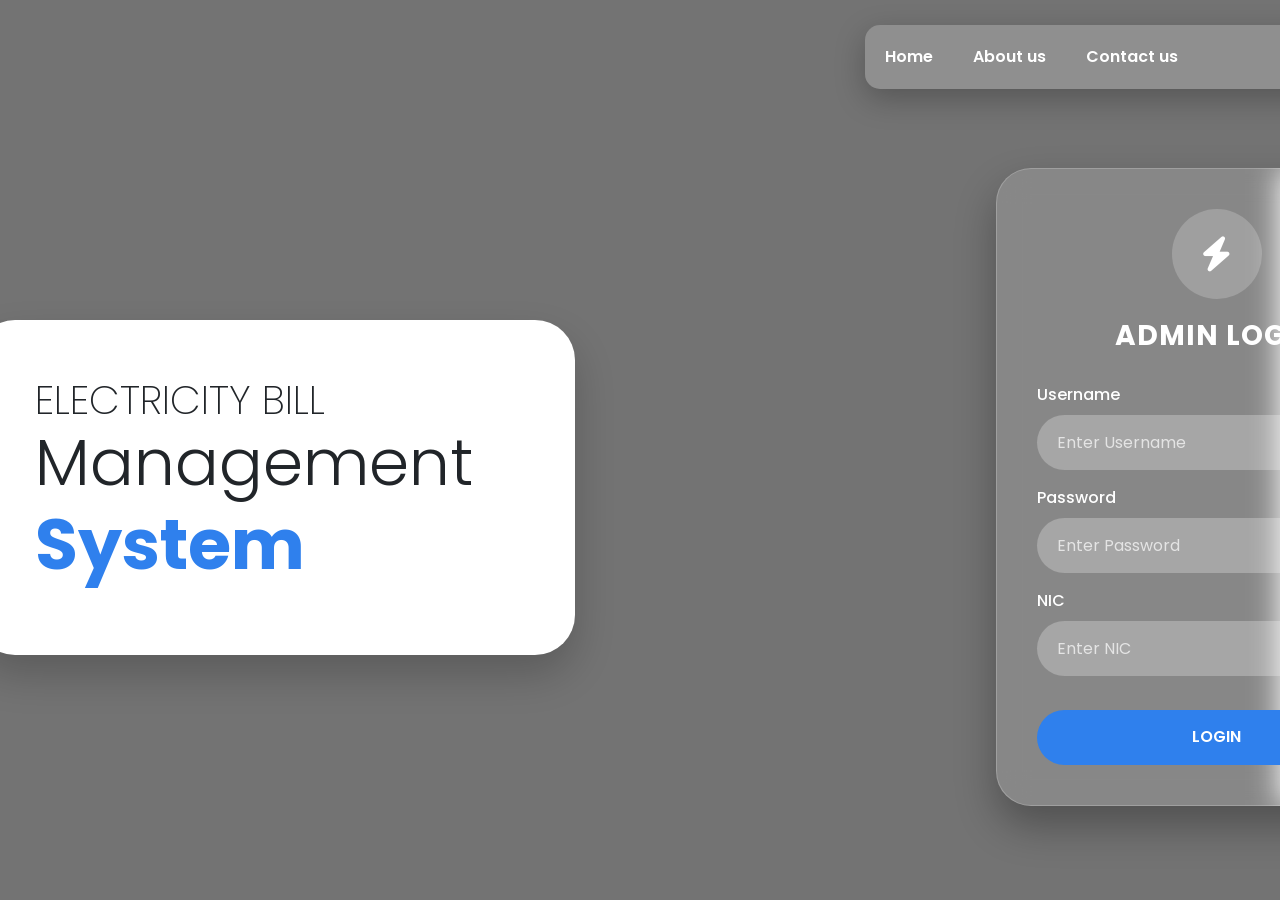
<file: index.html>
<!DOCTYPE html>
<html lang="en">
<head>
  <meta charset="UTF-8">
  <meta name="viewport" content="width=device-width, initial-scale=1.0">
  <title>Electrecity Website</title>

  <!-- Bootstrap CSS -->
  <link href="https://cdn.jsdelivr.net/npm/bootstrap@5.3.3/dist/css/bootstrap.min.css" rel="stylesheet">
  <link rel="stylesheet" href="https://cdnjs.cloudflare.com/ajax/libs/font-awesome/6.5.0/css/all.min.css">
  
  <!-- ccs -->
   <style>
    @import url('https://fonts.googleapis.com/css2?family=Poppins:wght@300;400;500;600;700;800&display=swap');
    *{
        margin: 0;
        padding: 0;
        box-sizing: border-box;
        font-family: 'Poppins',sans-serif;
    }
    body{
        min-height:100vh;
        background:url('https://jhatpatportal.uppcl.org/jhatpat/assets/Homepage%20images/1.jpg') center center/cover no-repeat;
        position:relative;
        overflow-x:hidden;
    }

    body::before{
        content:'';
        position:absolute;
        inset:0;
        background:rgba(0,0,0,.55);
        backdrop-filter:blur(2px);
    }

    .main-wrapper{
        position: absolute;
        z-index:10;
        min-height:100vh;
    }

    /* TOP NAVIGATION */


.top-nav{
    width:750px;
    max-width:100%;
    /* margin:25px auto; */
    margin-left: 865px;
    margin-bottom: 38px;
    margin-top: 25px;
    background: rgb(255 255 255 / 20%);
    border-radius: 15px;
    padding:12px 20px;
    display:flex;
    justify-content:space-between;
    align-items:center;
    box-shadow:0 10px 30px rgba(0,0,0,.25);
}

.nav-links{
    display:flex;
    gap:40px;
}

.nav-links a{
    text-decoration:none;
    color: #ffffff;
    font-weight: 600;
}

.search-box{
    width:180px;
}

.search-box input{
    border:none;
    background:#f3f3f3;
    border-radius:30px;
    padding:8px 15px;
    width:100%;
    outline:none;
}

   /* CONTENT */

.content-area{
    min-height:80vh;
    display:flex;
    align-items:center;
    margin-left: 333px;
}

.title-card{
    background:#fff;
    border-radius:40px;
    margin-left: -370px;
    padding:60px;
    max-width:600px;
    box-shadow:0 20px 40px rgba(0,0,0,.20);
}

.title-card h1{
    font-size: 40px;
    font-weight: 200;
    line-height:1;
    margin-bottom:10px;
}

.title-card h2{
    font-size:65px;
    font-weight:300;
    line-height:1;
}

.title-card h3{
    font-size:70px;
    font-weight:700;
    color:#2f80ed;
}


   /* LOGIN CARD */


.login-card{
    background:rgba(255,255,255,.15);
    backdrop-filter:blur(15px);
    border:1px solid rgba(255,255,255,.2);
    border-radius:35px;
    padding:40px;
    color:#fff;
    box-shadow:0 20px 40px rgba(0,0,0,.30);
}

.login-card h3{
    text-align:center;
    font-weight:700;
    margin-bottom:30px;
    letter-spacing:1px;
}

.login-card label{
    margin-bottom:8px;
    font-weight:500;
}

.login-card .form-control{
    height:55px;
    border:none;
    border-radius:50px;
    background:rgba(255,255,255,.25);
    color:#fff;
    padding-left:20px;
}

.login-card .form-control::placeholder{
    color:rgba(255,255,255,.7);
}

.login-card .form-control:focus{
    background:rgba(255,255,255,.30);
    color:#fff;
    box-shadow:none;
}

.btn-login{
    width:100%;
    height:55px;
    border:none;
    border-radius:50px;
    background:#2f80ed;
    color:#fff;
    font-weight:600;
    margin-top:10px;
    transition:.3s;
}

.btn-login:hover{
    background:#1565d8;
}

.logo-icon{
    width:90px;
    height:90px;
    border-radius:50%;
    background:rgba(255,255,255,.20);
    display:flex;
    justify-content:center;
    align-items:center;
    margin:0 auto 20px;
    font-size:35px;
}
   </style>
</head>

<body>

    <!-- outer backgroud -->
    <div class="main-wrapper">
        <div class="top-nav">

            <div class="nav-links">
                <a href="#">Home</a>
                <a href="#">About us</a>
                <a href="#">Contact us</a>
            </div>

            <div class="search-box">
                <input type="text" placeholder="Search">
            </div>

        </div>

        <!-- CONTENT -->
        <div class="container content-area">

            <div class="row align-items-center w-100">

                <!-- LEFT SIDE -->
                <div class="col-lg-7">

                    <div class="title-card">

                        <h1>ELECTRICITY BILL</h1>

                        <h2>Management</h2>

                        <h3>System</h3>

                    </div>

                </div>

                <!-- RIGHT SIDE -->
                <div class="col-lg-5">

                    <div class="login-card">

                        <div class="logo-icon">
                            <i class="fa-solid fa-bolt"></i>
                        </div>

                        <h3>ADMIN LOGIN</h3>

                        <div class="mb-3">
                            <label>Username</label>
                            <input type="text" class="form-control" placeholder="Enter Username">
                        </div>

                        <div class="mb-3">
                            <label>Password</label>
                            <input type="password" class="form-control" placeholder="Enter Password">
                        </div>

                        <div class="mb-4">
                            <label>NIC</label>
                            <input type="text" class="form-control" placeholder="Enter NIC">
                        </div>

                        <button class="btn-login" onclick="window.location.href='calculation.html'">
                            LOGIN
                        </button>

                    </div>

                </div>

            </div>

        </div>
    </div>

<!-- Bootstrap JS -->
<script src="https://cdn.jsdelivr.net/npm/bootstrap@5.3.3/dist/js/bootstrap.bundle.min.js"></script>

</body>
</html>
</file>
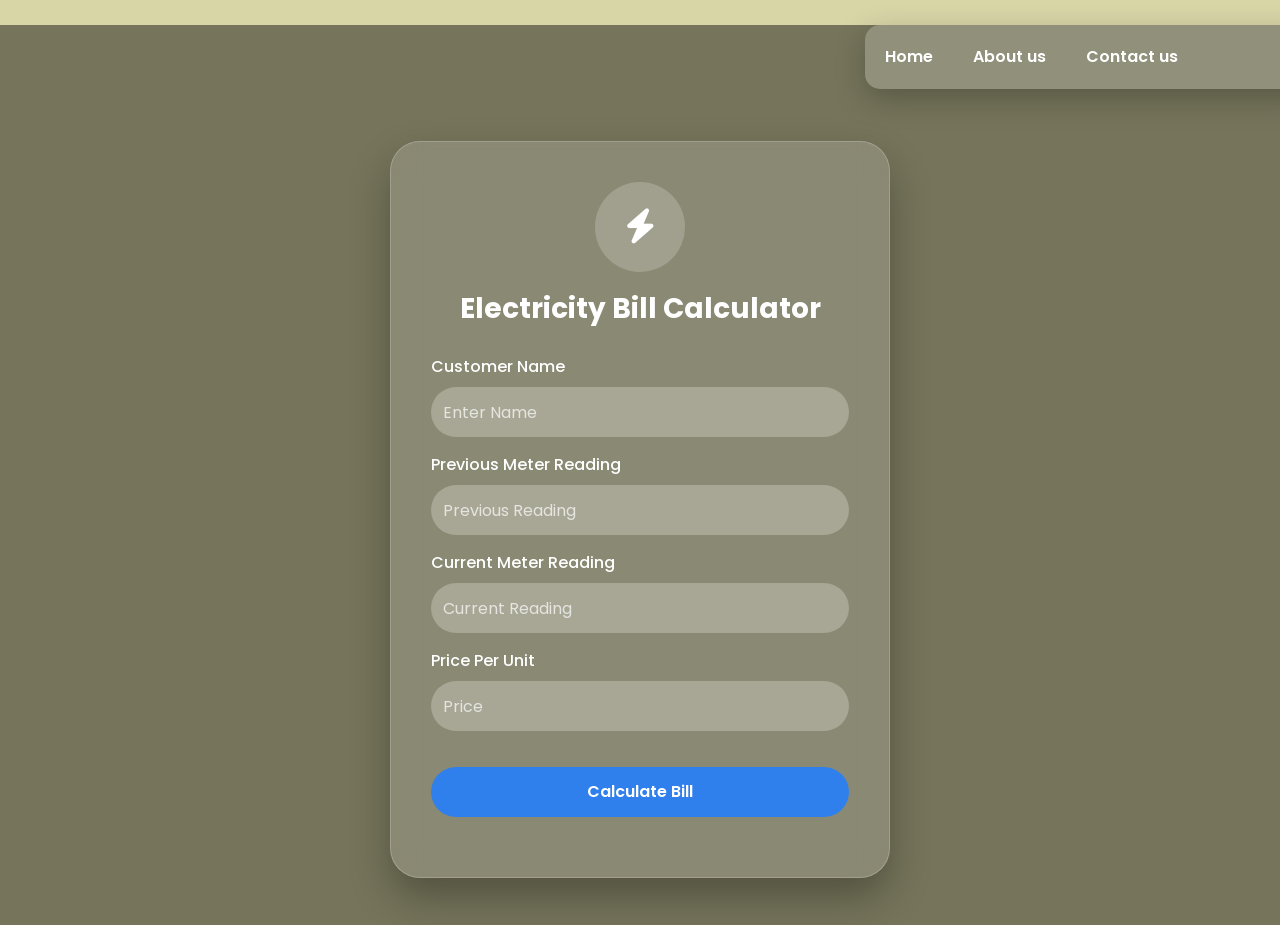
<file: bill calculation.html>
<!DOCTYPE html>
<html lang="en">
<head>
<meta charset="UTF-8">
<meta name="viewport" content="width=device-width, initial-scale=1.0">

<title>Electricity Bill Calculation</title>

<link href="https://cdn.jsdelivr.net/npm/bootstrap@5.3.3/dist/css/bootstrap.min.css" rel="stylesheet">
<link rel="stylesheet" href="https://cdnjs.cloudflare.com/ajax/libs/font-awesome/6.5.0/css/all.min.css">

<style>

@import url('https://fonts.googleapis.com/css2?family=Poppins:wght@300;400;500;600;700;800&display=swap');

*{
    margin:0;
    padding:0;
    box-sizing:border-box;
    font-family:'Poppins',sans-serif;
}

body{
    min-height:100vh;
    background:#d8d6a7;
    position:relative;
    overflow-x:hidden;
}

body::before{
    content:"";
    position:absolute;
    inset:0;
    background:rgba(0,0,0,.45);
    backdrop-filter:blur(2px);
}

.main-wrapper{
    position:relative;
    z-index:10;
    width:100%;
    min-height:100vh;
}

.top-nav{
    width:750px;
    max-width:100%;
    /* margin:25px auto; */
    margin-left: 865px;
    margin-bottom: 38px;
    margin-top: 25px;
    background: rgb(255 255 255 / 20%);
    border-radius: 15px;
    padding:12px 20px;
    display:flex;
    justify-content:space-between;
    align-items:center;
    box-shadow:0 10px 30px rgba(0,0,0,.25);
}
.search-box{
    width:220px;
}

.search-box input{
    width:100%;
    border:none;
    border-radius:30px;
    padding:8px 15px;
    outline:none;
}
.nav-links{
    display:flex;
    gap:40px;
}

.nav-links a{
    text-decoration:none;
    color: #ffffff;
    font-weight: 600;
}

.search-box{
    width:180px;
}

.search-box input{
    border:none;
    background:#f3f3f3;
    border-radius:30px;
    padding:8px 15px;
    width:100%;
    outline:none;
}

.content-area{
    min-height:85vh;
    display:flex;
    align-items:center;
    justify-content:center;
}

.login-card{
    width:100%;
    max-width:500px;
    background:rgba(255,255,255,.15);
    backdrop-filter:blur(15px);
    border-radius:30px;
    border:1px solid rgba(255,255,255,.2);
    padding:40px;
    color:white;
    box-shadow:0 20px 40px rgba(0,0,0,.3);
}

.logo-icon{
    width:90px;
    height:90px;
    border-radius:50%;
    background:rgba(255,255,255,.2);
    display:flex;
    justify-content:center;
    align-items:center;
    margin:auto;
    font-size:35px;
}

.login-card h3{
    text-align:center;
    margin:20px 0 30px;
    font-weight:700;
}

.login-card label{
    margin-bottom:8px;
    font-weight:500;
}

.form-control{
    height:50px;
    border:none;
    border-radius:30px;
    background:rgba(255,255,255,.25);
    color:white;
}

.form-control::placeholder{
    color:rgba(255,255,255,.7);
}

.form-control:focus{
    background:rgba(255,255,255,.3);
    color:white;
    box-shadow:none;
}

.btn-login{
    width:100%;
    height:50px;
    border:none;
    border-radius:30px;
    background:#2f80ed;
    color:white;
    font-weight:600;
    margin-top:20px;
    transition:.3s;
}

.btn-login:hover{
    background:#1565d8;
}

#result{
    margin-top:20px;
    text-align:center;
    font-size:20px;
    font-weight:600;
}

</style>
</head>

<body>

<div class="main-wrapper">

    <div class="top-nav">

        <div class="nav-links">
            <a href="#">Home</a>
            <a href="#">About us</a>
            <a href="#">Contact us</a>
        </div>

        <div class="search-box">
            <input type="text" placeholder="Search">
        </div>

    </div>

    <div class="container content-area">

        <div class="login-card">

            <div class="logo-icon">
                <i class="fa-solid fa-bolt"></i>
            </div>

            <h3>Electricity Bill Calculator</h3>

            <div class="mb-3">
                <label>Customer Name</label>
                <input type="text" class="form-control" id="name" placeholder="Enter Name">
            </div>

            <div class="mb-3">
                <label>Previous Meter Reading</label>
                <input type="number" class="form-control" id="previous" placeholder="Previous Reading">
            </div>

            <div class="mb-3">
                <label>Current Meter Reading</label>
                <input type="number" class="form-control" id="current" placeholder="Current Reading">
            </div>

            <div class="mb-3">
                <label>Price Per Unit</label>
                <input type="number" class="form-control" id="price" placeholder="Price">
            </div>

            <button class="btn-login"  onclick="window.location.href='History.html'">
                Calculate Bill
            </button>

            <div id="result"></div>

        </div>

    </div>

</div>

<script src="https://cdn.jsdelivr.net/npm/bootstrap@5.3.3/dist/js/bootstrap.bundle.min.js"></script>

</body>
</html>
</file>
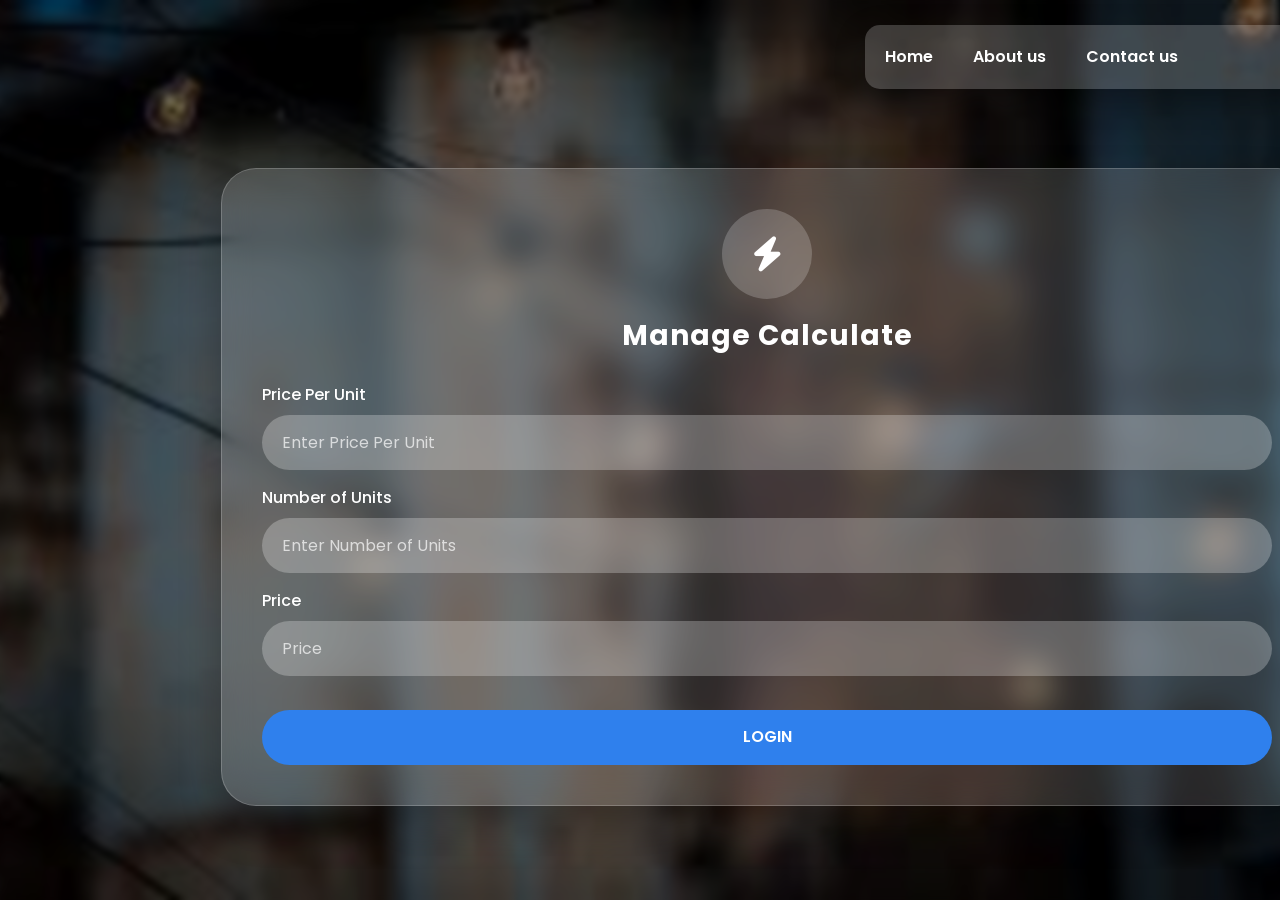
<file: calculation.html>
<!DOCTYPE html>
<html lang="en">
<head>
  <meta charset="UTF-8">
  <meta name="viewport" content="width=device-width, initial-scale=1.0">
  <title>Electrecity Website| Calculation</title>

  <!-- Bootstrap CSS -->
  <link href="https://cdn.jsdelivr.net/npm/bootstrap@5.3.3/dist/css/bootstrap.min.css" rel="stylesheet">
  <link rel="stylesheet" href="https://cdnjs.cloudflare.com/ajax/libs/font-awesome/6.5.0/css/all.min.css">
  
  <!-- ccs -->
   <style>
    @import url('https://fonts.googleapis.com/css2?family=Poppins:wght@300;400;500;600;700;800&display=swap');
    *{
        margin: 0;
        padding: 0;
        box-sizing: border-box;
        font-family: 'Poppins',sans-serif;
    }
    body{
        min-height:100vh;
        background:url('[data-uri]') center center/cover no-repeat;
        position:relative;
        overflow-x:hidden;
    }

    body::before{
        content:'';
        position:absolute;
        inset:0;
        background:rgba(0,0,0,.55);
        backdrop-filter:blur(2px);
    }

    .main-wrapper{
        position: absolute;
        z-index:10;
        min-height:100vh;
    }

    /* TOP NAVIGATION */


.top-nav{
    width:750px;
    max-width:100%;
    /* margin:25px auto; */
    margin-left: 865px;
    margin-bottom: 38px;
    margin-top: 25px;
    background: rgb(255 255 255 / 20%);
    border-radius: 15px;
    padding:12px 20px;
    display:flex;
    justify-content:space-between;
    align-items:center;
    box-shadow:0 10px 30px rgba(0,0,0,.25);
}

.nav-links{
    display:flex;
    gap:40px;
}

.nav-links a{
    text-decoration:none;
    color: #ffffff;
    font-weight: 600;
}

.search-box{
    width:180px;
}

.search-box input{
    border:none;
    background:#f3f3f3;
    border-radius:30px;
    padding:8px 15px;
    width:100%;
    outline:none;
}

   /* CONTENT */

.content-area{
    min-height:80vh;
    display:flex;
    align-items:center;
    margin-left: 209px;
}

.title-card{
    background:#fff;
    border-radius:40px;
    margin-left: -370px;
    padding:60px;
    max-width:600px;
    box-shadow:0 20px 40px rgba(0,0,0,.20);
}

.title-card h1{
    font-size: 40px;
    font-weight: 200;
    line-height:1;
    margin-bottom:10px;
}

.title-card h2{
    font-size:65px;
    font-weight:300;
    line-height:1;
}

.title-card h3{
    font-size:70px;
    font-weight:700;
    color:#2f80ed;
}


   /* LOGIN CARD */


.login-card{
    background:rgba(255,255,255,.15);
    backdrop-filter:blur(15px);
    border:1px solid rgba(255,255,255,.2);
    border-radius:35px;
    padding:40px;
    color:#fff;
    box-shadow:0 20px 40px rgba(0,0,0,.30);
}

.login-card h3{
    text-align:center;
    font-weight:700;
    margin-bottom:30px;
    letter-spacing:1px;
}

.login-card label{
    margin-bottom:8px;
    font-weight:500;
}

.login-card .form-control{
    height:55px;
    border:none;
    border-radius:50px;
    background:rgba(255,255,255,.25);
    color:#fff;
    padding-left:20px;
}

.login-card .form-control::placeholder{
    color:rgba(255,255,255,.7);
}

.login-card .form-control:focus{
    background:rgba(255,255,255,.30);
    color:#fff;
    box-shadow:none;
}

.btn-login{
    width:100%;
    height:55px;
    border:none;
    border-radius:50px;
    background:#2f80ed;
    color:#fff;
    font-weight:600;
    margin-top:10px;
    transition:.3s;
}

.btn-login:hover{
    background:#1565d8;
}

.logo-icon{
    width:90px;
    height:90px;
    border-radius:50%;
    background:rgba(255,255,255,.20);
    display:flex;
    justify-content:center;
    align-items:center;
    margin:0 auto 20px;
    font-size:35px;
}
   </style>
</head>

<body>

    <!-- outer backgroud -->
    <div class="main-wrapper">
        <div class="top-nav">

            <div class="nav-links">
                <a href="#">Home</a>
                <a href="#">About us</a>
                <a href="#">Contact us</a>
            </div>

            <div class="search-box">
                <input type="text" placeholder="Search">
            </div>

        </div>

        <!-- CONTENT -->
        <div class="container content-area">

            <div class="row align-items-center w-100">

                <div class="col-lg-12">

                    <div class="login-card">

                        <div class="logo-icon">
                            <i class="fa-solid fa-bolt"></i>
                        </div>

                        <h3>Manage Calculate</h3>

                        <div class="mb-3">
                            <label>Price Per Unit</label>
                            <input type="text" class="form-control" placeholder="Enter Price Per Unit">
                        </div>

                        <div class="mb-3">
                            <label>Number of Units</label>
                            <input type="password" class="form-control" placeholder="Enter Number of Units">
                        </div>

                        <div class="mb-4">
                            <label>Price</label>
                            <input type="text" class="form-control" placeholder="Price">
                        </div>

                        <button class="btn-login" onclick="window.location.href='bill calculation.html'">
                            LOGIN
                        </button>

                    </div>

                </div>

            </div>

        </div>
    </div>

    <!-- Bootstrap JS -->
    <script src="https://cdn.jsdelivr.net/npm/bootstrap@5.3.3/dist/js/bootstrap.bundle.min.js"></script>

</body>
</html>
</file>
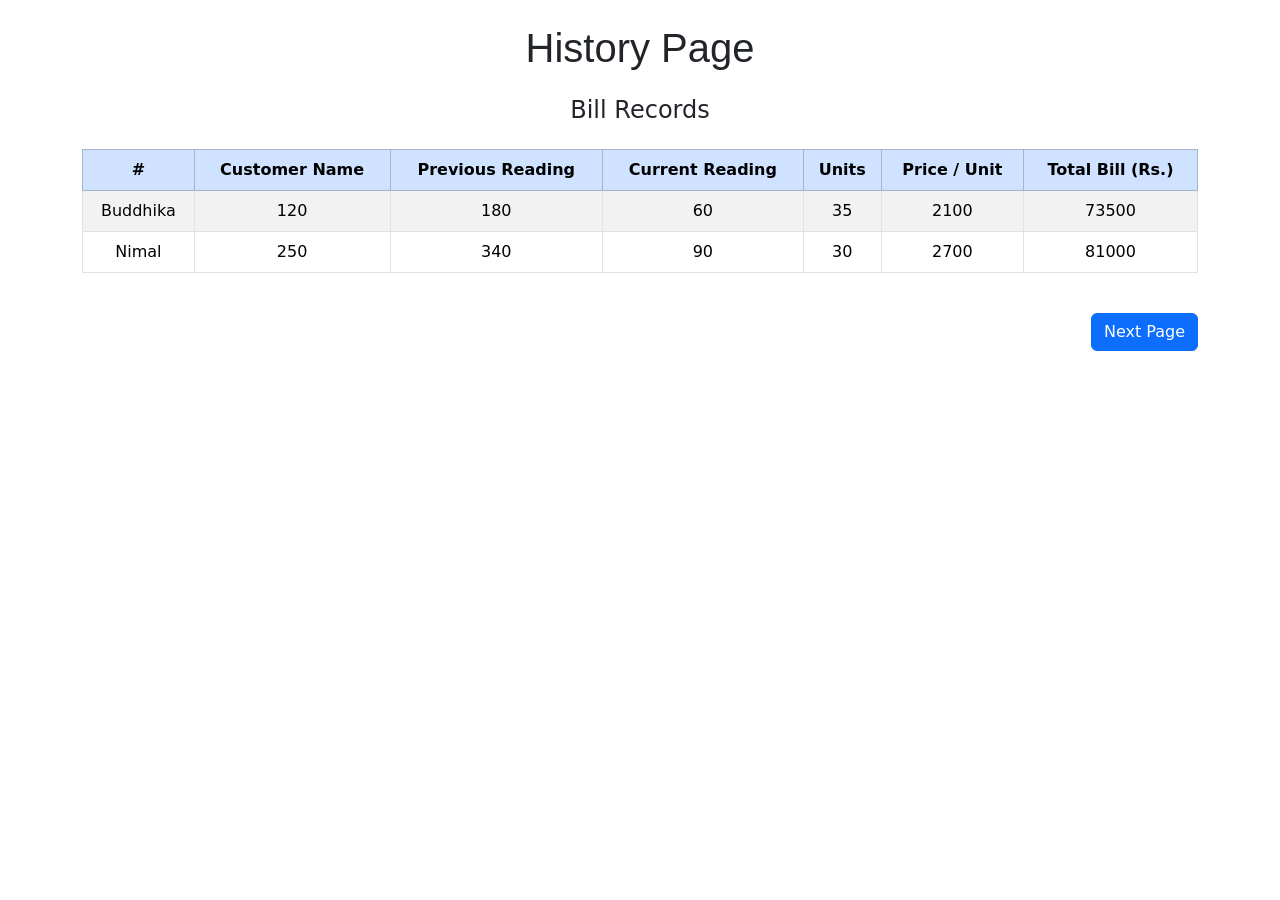
<file: History copy.html>
<!DOCTYPE html>
<html lang="en">
<head>
    <meta charset="UTF-8">
    <meta name="viewport" content="width=device-width, initial-scale=1.0">
    <title>History Page</title>
    <link rel="stylesheet" href="historystyle.css">

    <!-- Bootstrap CSS -->
  <link href="https://cdn.jsdelivr.net/npm/bootstrap@5.3.3/dist/css/bootstrap.min.css" rel="stylesheet">
  <link rel="stylesheet" href="https://cdnjs.cloudflare.com/ajax/libs/font-awesome/6.5.0/css/all.min.css">
</head>
<body>
    

    
<!DOCTYPE html>
<html lang="en">
<head>
    <meta charset="UTF-8">
    <meta name="viewport" content="width=device-width, initial-scale=1.0">
    <title>History Page</title>

    <link rel="stylesheet" href="historystyle.css">

    <!-- Bootstrap CSS -->
    <link href="https://cdn.jsdelivr.net/npm/bootstrap@5.3.3/dist/css/bootstrap.min.css" rel="stylesheet">
</head>

<body class="container py-4">

    <h1 class="text-center mb-4">History Page</h1>

    <h4 class="text-center">Bill Records</h4>

    <div class="table-responsive mt-4">
        <table class="table table-bordered table-striped table-hover text-center" id="billTable">
            <thead class="table-primary">
                <tr>
                    <th>#</th>
                    <th>Customer Name</th>
                    <th>Previous Reading</th>
                    <th>Current Reading</th>
                    <th>Units</th>
                    <th>Price / Unit</th>
                    <th>Total Bill (Rs.)</th>
                </tr>
            </thead>

            <tbody>
                <tr>
                    <td>Buddhika</td>
                    <td>120</td>
                    <td>180</td>
                    <td>60</td>
                    <td>35</td>
                    <td>2100</td>
                    <td>73500</td>
                </tr>
                <tr>
                    <td>Nimal</td>
                    <td>250</td>
                    <td>340</td>
                    <td>90</td>
                    <td>30</td>
                    <td>2700</td>
                    <td>81000</td>
                </tr>
            </tbody>
        </table>
    </div>

    <div class="text-end mt-4">
        <button class="btn btn-primary"
                onclick="window.location.href='Last Page.html'">
            Next Page
        </button>
    </div>
</file>
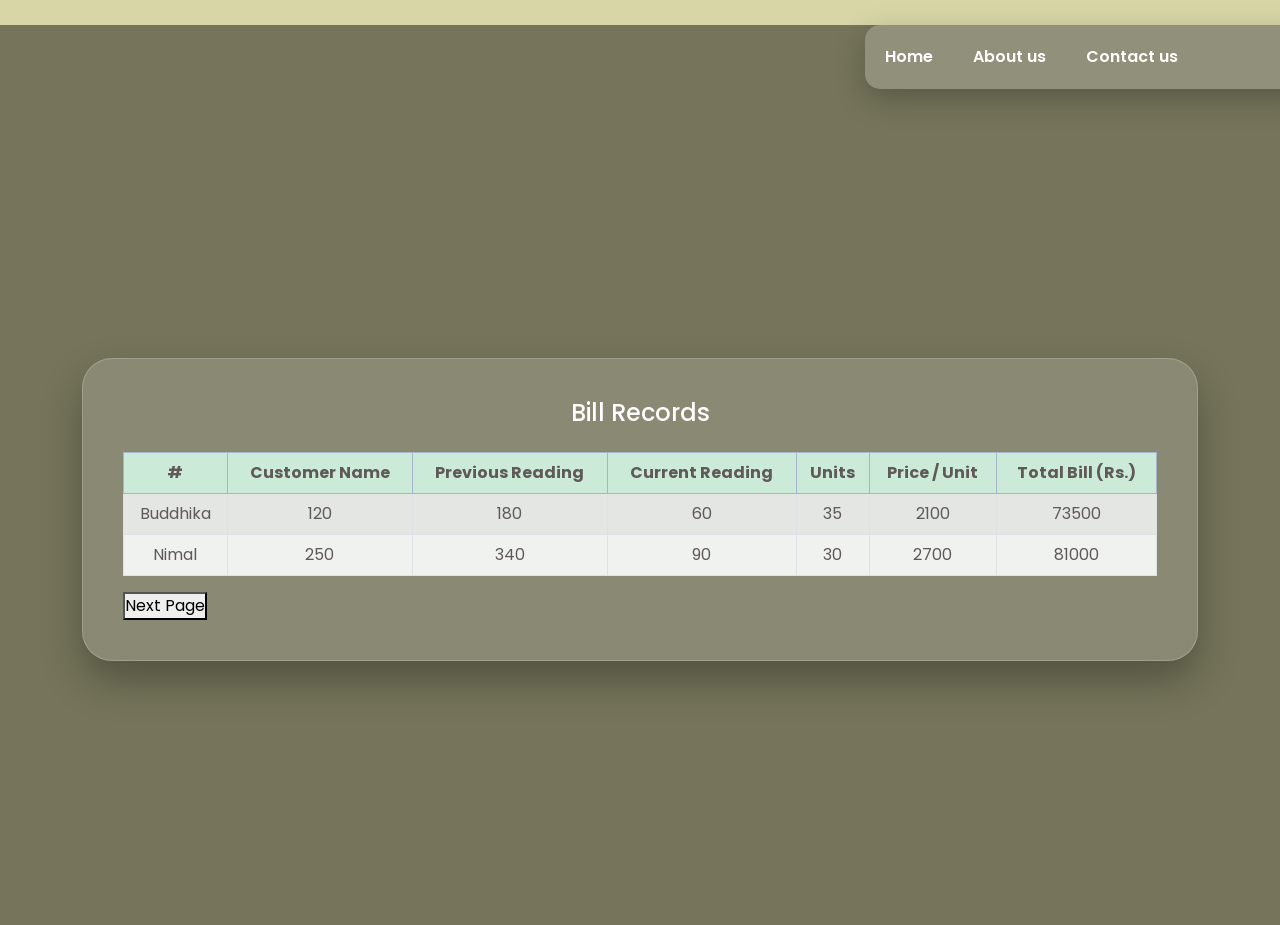
<file: History.html>
<!DOCTYPE html>
<html lang="en">
<head>
<meta charset="UTF-8">
<meta name="viewport" content="width=device-width, initial-scale=1.0">

<title>Electricity Bill Calculation</title>

<link href="https://cdn.jsdelivr.net/npm/bootstrap@5.3.3/dist/css/bootstrap.min.css" rel="stylesheet">
<link rel="stylesheet" href="https://cdnjs.cloudflare.com/ajax/libs/font-awesome/6.5.0/css/all.min.css">

<style>

@import url('https://fonts.googleapis.com/css2?family=Poppins:wght@300;400;500;600;700;800&display=swap');

*{
    margin:0;
    padding:0;
    box-sizing:border-box;
    font-family:'Poppins',sans-serif;
}

body{
    min-height:100vh;
    background:#d8d6a7;
    position:relative;
    overflow-x:hidden;
}

body::before{
    content:"";
    position:absolute;
    inset:0;
    background:rgba(0,0,0,.45);
    backdrop-filter:blur(2px);
}

.main-wrapper{
    position:relative;
    z-index:10;
    width:100%;
    min-height:100vh;
}

.top-nav{
    width:750px;
    max-width:100%;
    /* margin:25px auto; */
    margin-left: 865px;
    margin-bottom: 38px;
    margin-top: 25px;
    background: rgb(255 255 255 / 20%);
    border-radius: 15px;
    padding:12px 20px;
    display:flex;
    justify-content:space-between;
    align-items:center;
    box-shadow:0 10px 30px rgba(0,0,0,.25);
}
.search-box{
    width:220px;
}

.search-box input{
    width:100%;
    border:none;
    border-radius:30px;
    padding:8px 15px;
    outline:none;
}
.nav-links{
    display:flex;
    gap:40px;
}

.nav-links a{
    text-decoration:none;
    color: #ffffff;
    font-weight: 600;
}

.search-box{
    width:180px;
}

.search-box input{
    border:none;
    background:#f3f3f3;
    border-radius:30px;
    padding:8px 15px;
    width:100%;
    outline:none;
}

.content-area{
    min-height:85vh;
    display:flex;
    align-items:center;
    justify-content:center;
}
.table thead th {
    color: rgb(96, 89, 89);
    background: rgb(204, 234, 216);
}
.table tbody td {
    color: rgb(96, 89, 89);
    background: rgb(239, 242, 239);
}
.login-card{
    width:100%;
    /* max-width:500px; */
    background:rgba(255,255,255,.15);
    backdrop-filter:blur(15px);
    border-radius:30px;
    border:1px solid rgba(255,255,255,.2);
    padding:40px;
    color:white;
    box-shadow:0 20px 40px rgba(0,0,0,.3);
}

.logo-icon{
    width:90px;
    height:90px;
    border-radius:50%;
    background:rgba(255,255,255,.2);
    display:flex;
    justify-content:center;
    align-items:center;
    margin:auto;
    font-size:35px;
}

.login-card h3{
    text-align:center;
    margin:20px 0 30px;
    font-weight:700;
}

.login-card label{
    margin-bottom:8px;
    font-weight:500;
}

.form-control{
    height:50px;
    border:none;
    border-radius:30px;
    background:rgba(255,255,255,.25);
    color:white;
}

.form-control::placeholder{
    color:rgba(255,255,255,.7);
}

.form-control:focus{
    background:rgba(255,255,255,.3);
    color:white;
    box-shadow:none;
}

.btn-login{
    width:100%;
    height:50px;
    border:none;
    border-radius:30px;
    background:#2f80ed;
    color:white;
    font-weight:600;
    margin-top:20px;
    transition:.3s;
}

.btn-login:hover{
    background:#1565d8;
}

#result{
    margin-top:20px;
    text-align:center;
    font-size:20px;
    font-weight:600;
}

</style>
</head>

<body>

<div class="main-wrapper">

    <div class="top-nav">

        <div class="nav-links">
            <a href="#">Home</a>
            <a href="#">About us</a>
            <a href="#">Contact us</a>
        </div>

        <div class="search-box">
            <input type="text" placeholder="Search">
        </div>

    </div>

    <div class="container content-area">

        <div class="login-card">

            
    <h4 class="text-center">Bill Records</h4>

    <div class="table-responsive mt-4">
        <table class="table table-bordered table-striped table-hover text-center" id="billTable">
            <thead class="table-primary">
                <tr>
                    <th>#</th>
                    <th>Customer Name</th>
                    <th>Previous Reading</th>
                    <th>Current Reading</th>
                    <th>Units</th>
                    <th>Price / Unit</th>
                    <th>Total Bill (Rs.)</th>
                </tr>
            </thead>

            <tbody>
                <tr>
                    <td>Buddhika</td>
                    <td>120</td>
                    <td>180</td>
                    <td>60</td>
                    <td>35</td>
                    <td>2100</td>
                    <td>73500</td>
                </tr>
                <tr>
                    <td>Nimal</td>
                    <td>250</td>
                    <td>340</td>
                    <td>90</td>
                    <td>30</td>
                    <td>2700</td>
                    <td>81000</td>
                </tr>
            </tbody>
        </table>
    </div>
    <button class="btn-Next Page" onclick="window.location.href='Last Page.html'">
                            Next Page

        </div>

    </div>

</div>

<script src="https://cdn.jsdelivr.net/npm/bootstrap@5.3.3/dist/js/bootstrap.bundle.min.js"></script>

</body>
</html>
</file>
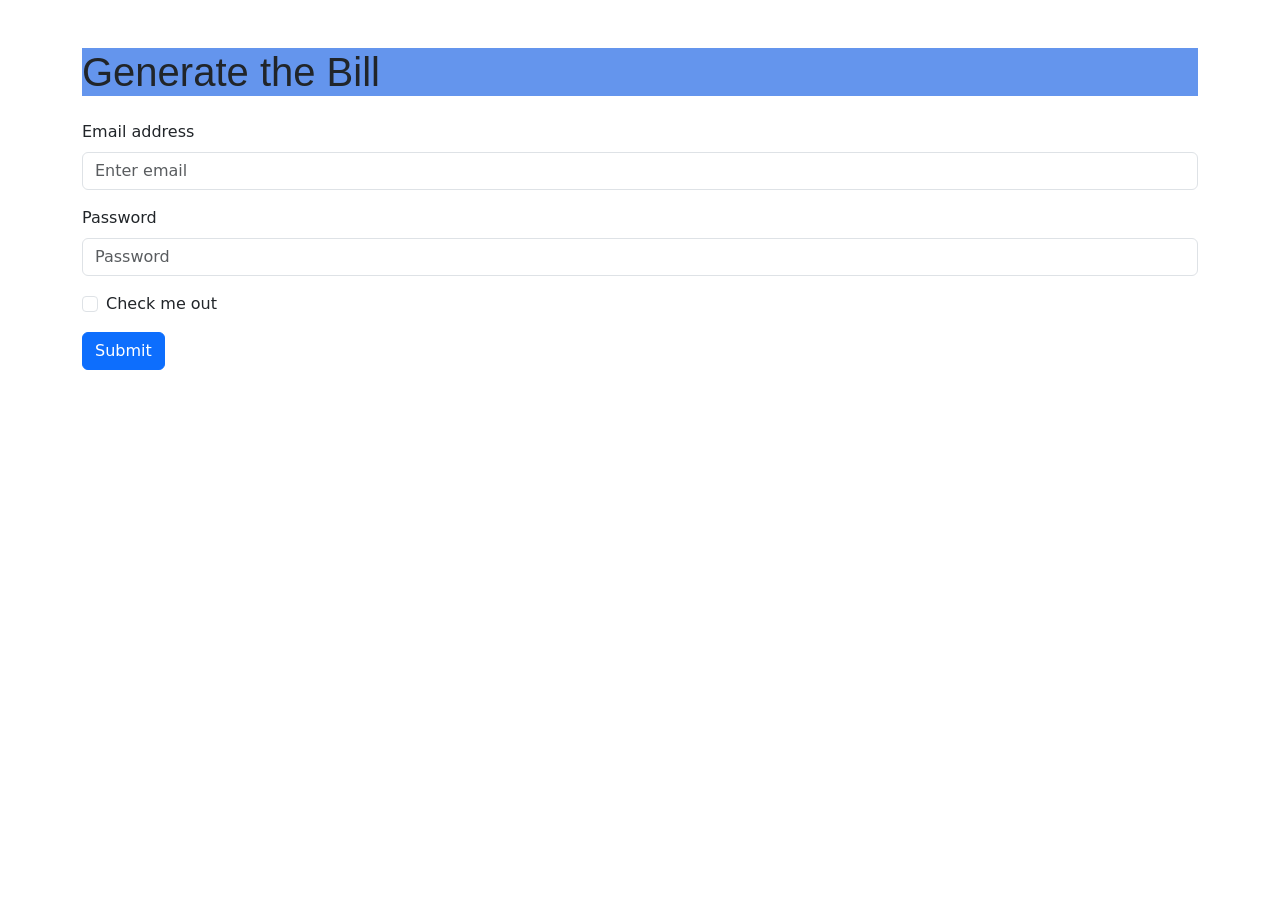
<file: Last Page.html>
<!DOCTYPE html>
<html lang="en">
<head>
    <meta charset="UTF-8">
    <meta name="viewport" content="width=device-width, initial-scale=1.0">
    <title>Bill Generating</title>
    <link rel="stylesheet" href="Lastpage.css">

    <!-- Bootstrap CSS -->
    <link href="https://cdn.jsdelivr.net/npm/bootstrap@5.3.3/dist/css/bootstrap.min.css" rel="stylesheet">
</head>
<body>

<div class="container mt-5">
    <h1 class="mb-4">Generate the Bill</h1>

    <form>
        <div class="mb-3">
            <label for="exampleInputEmail1" class="form-label">Email address</label>
            <input type="email" class="form-control" id="exampleInputEmail1" placeholder="Enter email">
        </div>

        <div class="mb-3">
            <label for="exampleInputPassword1" class="form-label">Password</label>
            <input type="password" class="form-control" id="exampleInputPassword1" placeholder="Password">
        </div>

        <div class="form-check mb-3">
            <input type="checkbox" class="form-check-input" id="exampleCheck1">
            <label class="form-check-label" for="exampleCheck1">Check me out</label>
        </div>

        <button type="submit" class="btn btn-primary">Submit</button>
    </form>
</div>

</body>
</html>
</file>
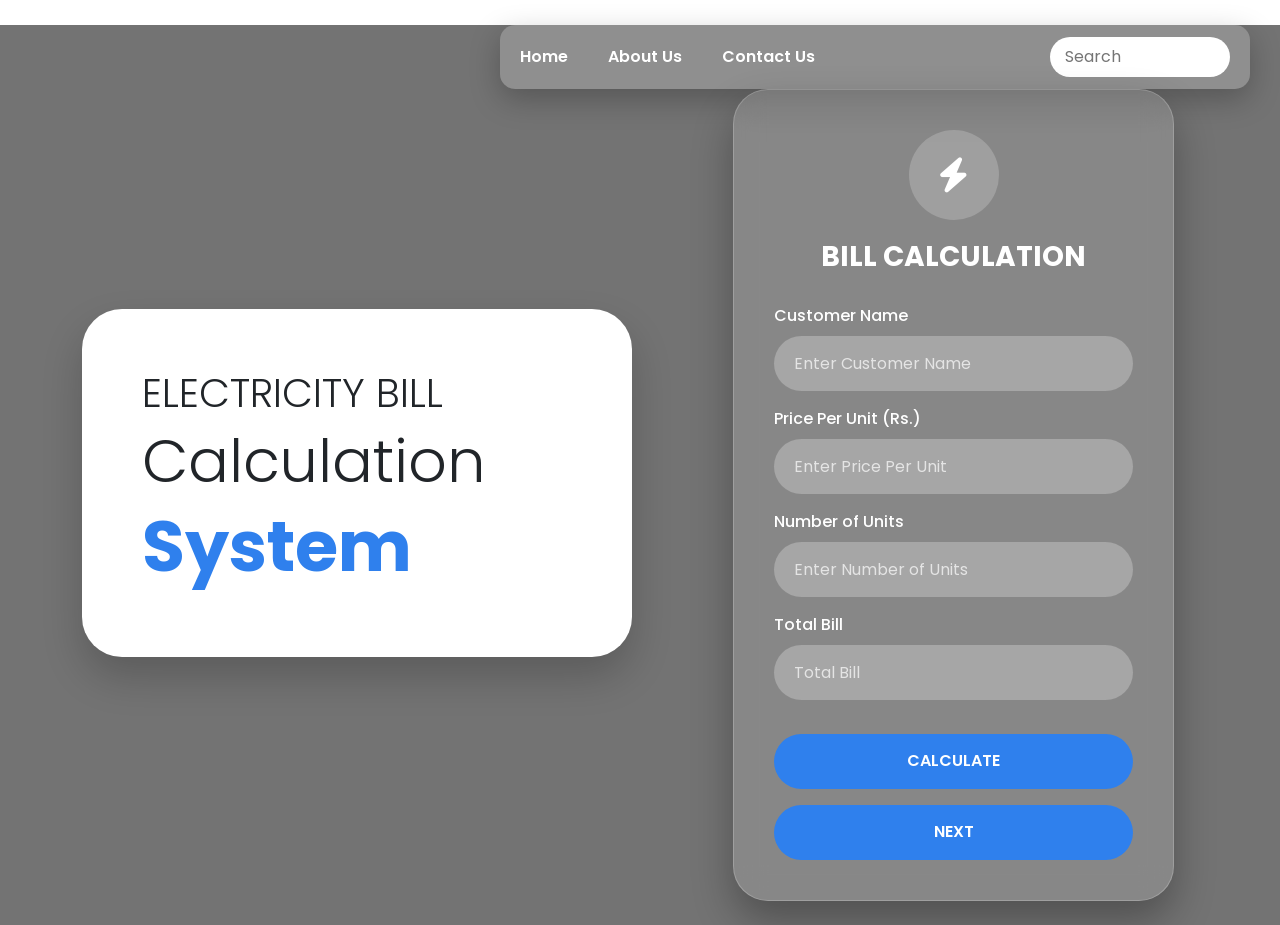
<file: old calculation.html>
<!DOCTYPE html>
<html lang="en">
<head>
<meta charset="UTF-8">
<meta name="viewport" content="width=device-width, initial-scale=1.0">
<title>Electricity Bill | Calculation</title>

<!-- Bootstrap CSS -->
<link href="https://cdn.jsdelivr.net/npm/bootstrap@5.3.3/dist/css/bootstrap.min.css" rel="stylesheet">

<!-- Font Awesome -->
<link rel="stylesheet" href="https://cdnjs.cloudflare.com/ajax/libs/font-awesome/6.5.0/css/all.min.css">

<style>

@import url('https://fonts.googleapis.com/css2?family=Poppins:wght@300;400;500;600;700;800&display=swap');

*{
    margin:0;
    padding:0;
    box-sizing:border-box;
    font-family:'Poppins',sans-serif;
}

body{
    min-height:100vh;
    background:url('https://jhatpatportal.uppcl.org/jhatpat/assets/Homepage%20images/1.jpg') center center/cover no-repeat;
    position:relative;
    overflow-x:hidden;
}

body::before{
    content:'';
    position:absolute;
    inset:0;
    background:rgba(0,0,0,.55);
    backdrop-filter:blur(2px);
}

.main-wrapper{
    position:relative;
    z-index:10;
    min-height:100vh;
}

/* Navigation */

.top-nav{
    width:750px;
    max-width:100%;
    margin-left:auto;
    margin-right:30px;
    margin-top:25px;
    background:rgba(255,255,255,.20);
    border-radius:15px;
    padding:12px 20px;
    display:flex;
    justify-content:space-between;
    align-items:center;
    box-shadow:0 10px 30px rgba(0,0,0,.25);
}

.nav-links{
    display:flex;
    gap:40px;
}

.nav-links a{
    text-decoration:none;
    color:white;
    font-weight:600;
}

.search-box{
    width:180px;
}

.search-box input{
    width:100%;
    border:none;
    border-radius:30px;
    padding:8px 15px;
    outline:none;
}

/* Content */

.content-area{
    min-height:85vh;
    display:flex;
    align-items:center;
}

.title-card{
    background:white;
    border-radius:40px;
    padding:60px;
    max-width:550px;
    box-shadow:0 20px 40px rgba(0,0,0,.20);
}

.title-card h1{
    font-size:40px;
    font-weight:300;
}

.title-card h2{
    font-size:60px;
    font-weight:300;
}

.title-card h3{
    font-size:70px;
    font-weight:700;
    color:#2f80ed;
}

/* Calculation Card */

.calc-card{
    background:rgba(255,255,255,.15);
    backdrop-filter:blur(15px);
    border:1px solid rgba(255,255,255,.20);
    border-radius:35px;
    padding:40px;
    color:white;
    box-shadow:0 20px 40px rgba(0,0,0,.30);
}

.calc-card h3{
    text-align:center;
    margin-bottom:30px;
    font-weight:700;
}

.calc-card label{
    margin-bottom:8px;
    font-weight:500;
}

.calc-card .form-control{
    height:55px;
    border:none;
    border-radius:50px;
    background:rgba(255,255,255,.25);
    color:white;
    padding-left:20px;
}

.calc-card .form-control::placeholder{
    color:rgba(255,255,255,.7);
}

.calc-card .form-control:focus{
    background:rgba(255,255,255,.30);
    color:white;
    box-shadow:none;
}

.logo-icon{
    width:90px;
    height:90px;
    margin:auto;
    margin-bottom:20px;
    border-radius:50%;
    display:flex;
    justify-content:center;
    align-items:center;
    background:rgba(255,255,255,.20);
    font-size:35px;
}

.btn-custom{
    width:100%;
    height:55px;
    border:none;
    border-radius:50px;
    background:#2f80ed;
    color:white;
    font-weight:600;
    margin-top:10px;
    transition:.3s;
}

.btn-custom:hover{
    background:#1565d8;
}

</style>

</head>
<body>

<div class="main-wrapper">

    <!-- Navigation -->

    <div class="top-nav">

        <div class="nav-links">
            <a href="index.html">Home</a>
            <a href="#">About Us</a>
            <a href="#">Contact Us</a>
        </div>

        <div class="search-box">
            <input type="text" placeholder="Search">
        </div>

    </div>

    <!-- Content -->

    <div class="container content-area">

        <div class="row align-items-center w-100">

            <!-- Left -->

            <div class="col-lg-7 mb-4">

                <div class="title-card">

                    <h1>ELECTRICITY BILL</h1>

                    <h2>Calculation</h2>

                    <h3>System</h3>

                </div>

            </div>

            <!-- Right -->

            <div class="col-lg-5">

                <div class="calc-card">

                    <div class="logo-icon">
                        <i class="fa-solid fa-bolt"></i>
                    </div>

                    <h3>BILL CALCULATION</h3>

                    <div class="mb-3">
                        <label>Customer Name</label>
                        <input type="text" class="form-control" id="name" placeholder="Enter Customer Name">
                    </div>

                    <div class="mb-3">
                        <label>Price Per Unit (Rs.)</label>
                        <input type="number" class="form-control" id="ppu" placeholder="Enter Price Per Unit">
                    </div>

                    <div class="mb-3">
                        <label>Number of Units</label>
                        <input type="number" class="form-control" id="units" placeholder="Enter Number of Units">
                    </div>

                    <div class="mb-4">
                        <label>Total Bill</label>
                        <input type="text" class="form-control" id="total" placeholder="Total Bill" readonly>
                    </div>

                    <button class="btn-custom" onclick="calculateBill()">
                        CALCULATE
                    </button>

                    <button class="btn-custom mt-3"
                        onclick="window.location.href='bill calculation.html'">
                        NEXT
                    </button>

                </div>

            </div>

        </div>

    </div>

</div>

<script>

function calculateBill(){

    let ppu = parseFloat(document.getElementById("ppu").value);
    let units = parseFloat(document.getElementById("units").value);

    if(isNaN(ppu) || isNaN(units))
    {
        alert("Please enter valid values.");
        return;
    }

    let total = ppu * units;

    document.getElementById("total").value = "Rs. " + total.toFixed(2);

}

</script>

<script src="https://cdn.jsdelivr.net/npm/bootstrap@5.3.3/dist/js/bootstrap.bundle.min.js"></script>

</body>
</html>
</file>
<file: historystyle.css>
h1 {
  font-size: 200px; font-family: Impact, Haettenschweiler, 'Arial Narrow Bold', sans-serif;
  text-align: center;
  
  
}
</file>
<file: Lastpage.css>
h1 { font-size: 200px; font-family: Impact, Haettenschweiler, 'Arial Narrow Bold', sans-serif; text-align:left;
background-color: cornflowerblue; }
</file>
